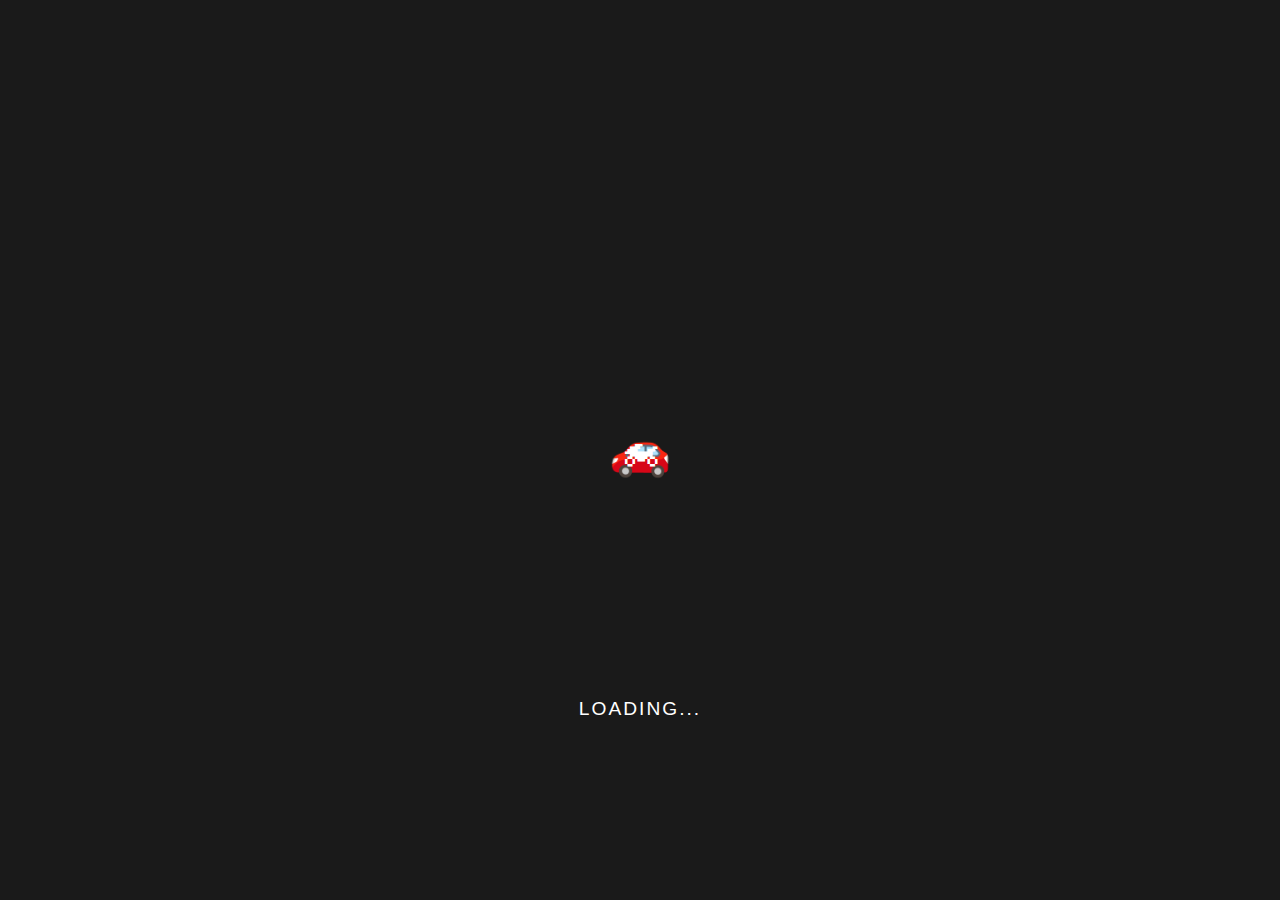
<file: templates/loading.html>
<!DOCTYPE html>
<html lang="en">
<head>
    <meta charset="UTF-8">
    <meta name="viewport" content="width=device-width, initial-scale=1.0">
    <title>Loading - Prime Wheels</title>
    <style>
        * {
            margin: 0;
            padding: 0;
            box-sizing: border-box;
        }
        body {
            display: flex;
            justify-content: center;
            align-items: center;
            height: 100vh;
            background-color: #1a1a1a;
            color: #ffffff;
        }
        .loader {
            width: 100px;
            height: 100px;
            position: relative;
        }
        .loader::before, .loader::after {
            content: '\1F697'; /* Car Unicode */
            font-size: 50px;
            position: absolute;
            top: 50%;
            left: 50%;
            transform: translate(-50%, -50%);
            animation: spin 1.5s linear infinite;
        }
        .loader::after {
            content: '\1F3CD'; /* Motorcycle Unicode */
            font-size: 40px;
            animation-delay: -0.75s;
        }
        @keyframes spin {
            0% { transform: translate(-50%, -50%) rotate(0deg); }
            100% { transform: translate(-50%, -50%) rotate(360deg); }
        }
        .loading-text {
            position: absolute;
            bottom: 20%;
            font-family: Arial, sans-serif;
            font-size: 1.2rem;
            letter-spacing: 2px;
            animation: pulse 1.5s ease-in-out infinite;
        }
        @keyframes pulse {
            0%, 100% { opacity: 0.5; }
            50% { opacity: 1; }
        }
    </style>
</head>
<body>
    <div class="loader"></div>
    <div class="loading-text">LOADING...</div>
    
    <script>
        // Get the target URL from the query parameter
        const urlParams = new URLSearchParams(window.location.search);
        const targetUrl = urlParams.get('target') || '/vehicles';

        setTimeout(() => {
            window.location.href = targetUrl;
        }, 3000); // Redirect after 3 seconds
    </script>
</body>
</html>
</file>
